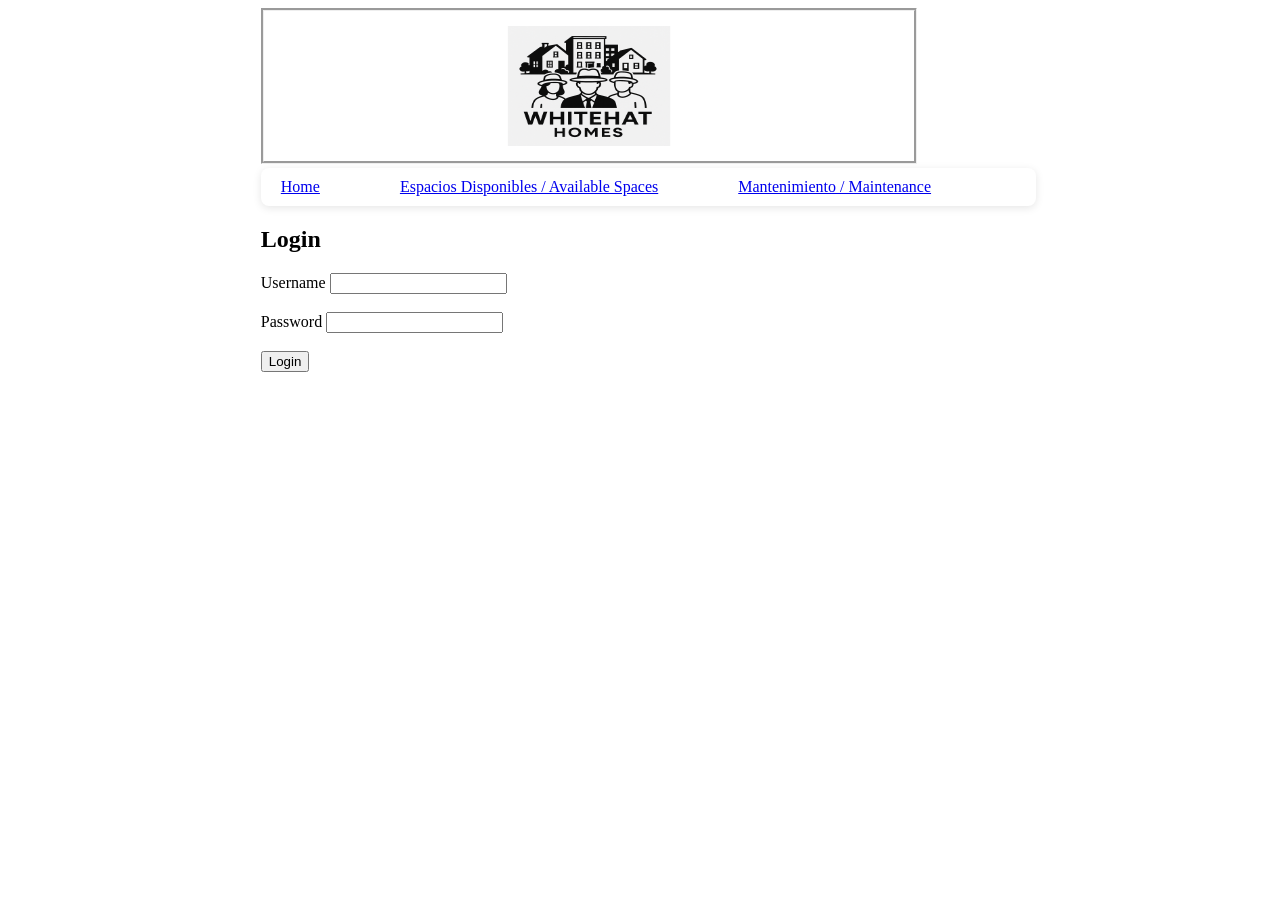
<file: Pages/LoginPage/loginP.html>
<!DOCTYPE html>
<html lang="en">
<head>
    <meta charset="UTF-8">
    <meta name="viewport" content="width=device-width, initial-scale=1.0">
    <title>WHH Landlord Login</title>
    <link rel="stylesheet" href="loginP.css">
</head>
<body>
    <div id="login-container">
        <img src="../Images/whitehat_homes_banner-2.png" alt="WhiteHat Auditors Logo" id="whhlogo" height="150" width="650">
        <div id="navmenu">
            <a href="/index.html" class="nav-button">Home</a> <br>
            <a href="../Disponible/disponible.html" class="nav-button">Espacios Disponibles / Available Spaces</a><br>
            <a href="../Maintenance/maintenanceform.html" class="nav-button">Mantenimiento / Maintenance</a><br>
        </div>
        <h2>Login</h2>
        <form action="dashboard.html" method="POST">
            <div class="form-group">
                <label for="username">Username</label>
                <input type="text" id="username" name="username" required><br><br>
            </div>

            <div class="form-group">
                <label for="password">Password</label>
                <input type="password" id="password" name="password" required><br><br>
            </div>
            <button type="submit">Login</button>
        </form>
    </div>
    
</body>
</html>
</file>
<file: Pages/LoginPage/loginP.css>
#login-container{
    margin-left: 20%;
    margin-right: 20%;
}
#whhlogo{
    border-style:groove
}
#navmenu{
    display: flex;
    gap: 40px;
    padding: 10px 20px;
    text-decoration: none;
    border-radius: 5px;
    font-size: 16px;
    transition: background-color 0.3s ease;
    width: 97%;
    border-collapse: collapse;
    background-color: #fff;
    box-shadow: 0 2px 8px rgba(0,0,0,0.1);
    border-radius: 8px;
    overflow: hidden;
}
</file>
